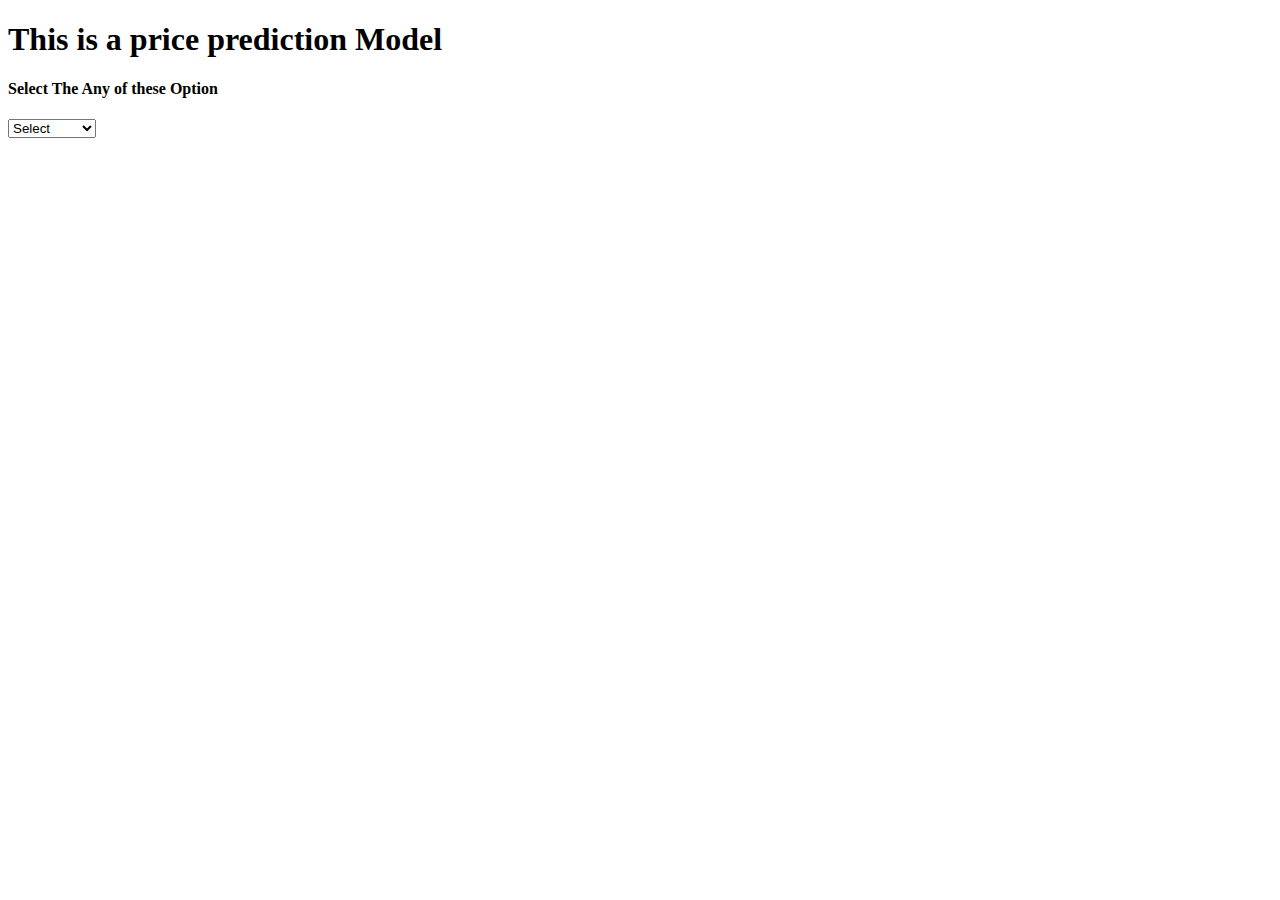
<file: index.html>
<!DOCTYPE html>
<html lang="en">
<head>
    <meta charset="UTF-8">
    <meta http-equiv="X-UA-Compatible" content="IE=edge">
    <meta name="viewport" content="width=device-width, initial-scale=1.0">
    <title>Price_Pridiction_Model</title>
</head>
<body>
    <div class="H_P">
        <h1>This is a price prediction Model</h1>
        <h4>Select The Any of these Option</h2>
        <select name="" id="">
            <option value="" selected hidden>Select</option>
            <option value="Mobile">Mobile</option>
            <option value="Laptops">Laptops</option>
            <option value="Electronics">Electronics</option>
        </select>
    </div>
</body>
</html>
</file>
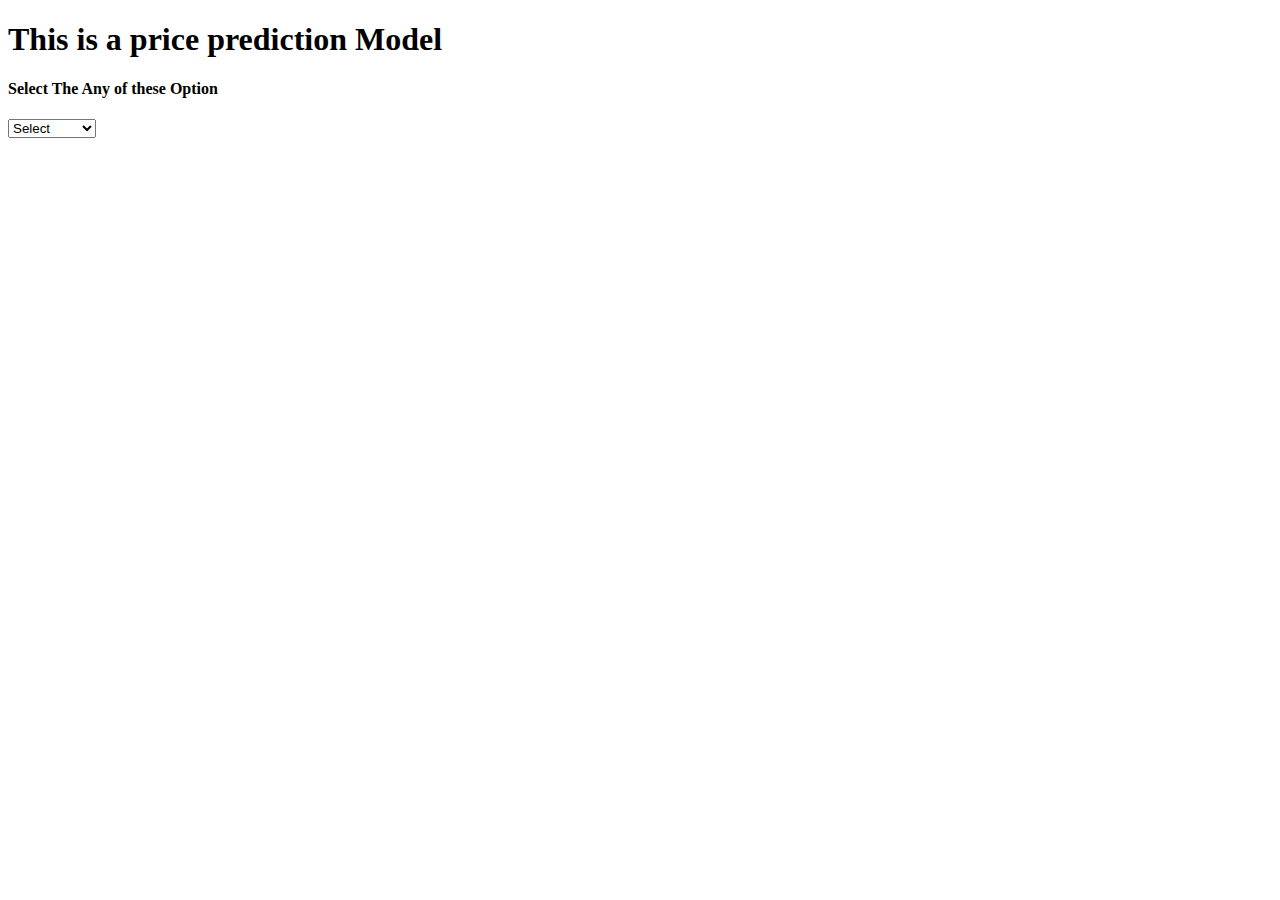
<file: home.html>
<!DOCTYPE html>
<html lang="en">
<head>
    <meta charset="UTF-8">
    <meta http-equiv="X-UA-Compatible" content="IE=edge">
    <meta name="viewport" content="width=device-width, initial-scale=1.0">
    <title>Price_Pridiction_Model</title>
</head>
<body>
    <div class="H_P">
        <h1>This is a price prediction Model</h1>
        <h4>Select The Any of these Option</h2>
        <select name="" id="">
            <option value="" selected hidden>Select</option>
            <option value="Mobile">Mobile</option>
            <option value="Laptops">Laptops</option>
            <option value="Electronics">Electronics</option>
        </select>
    </div>
</body>
</html>
</file>
